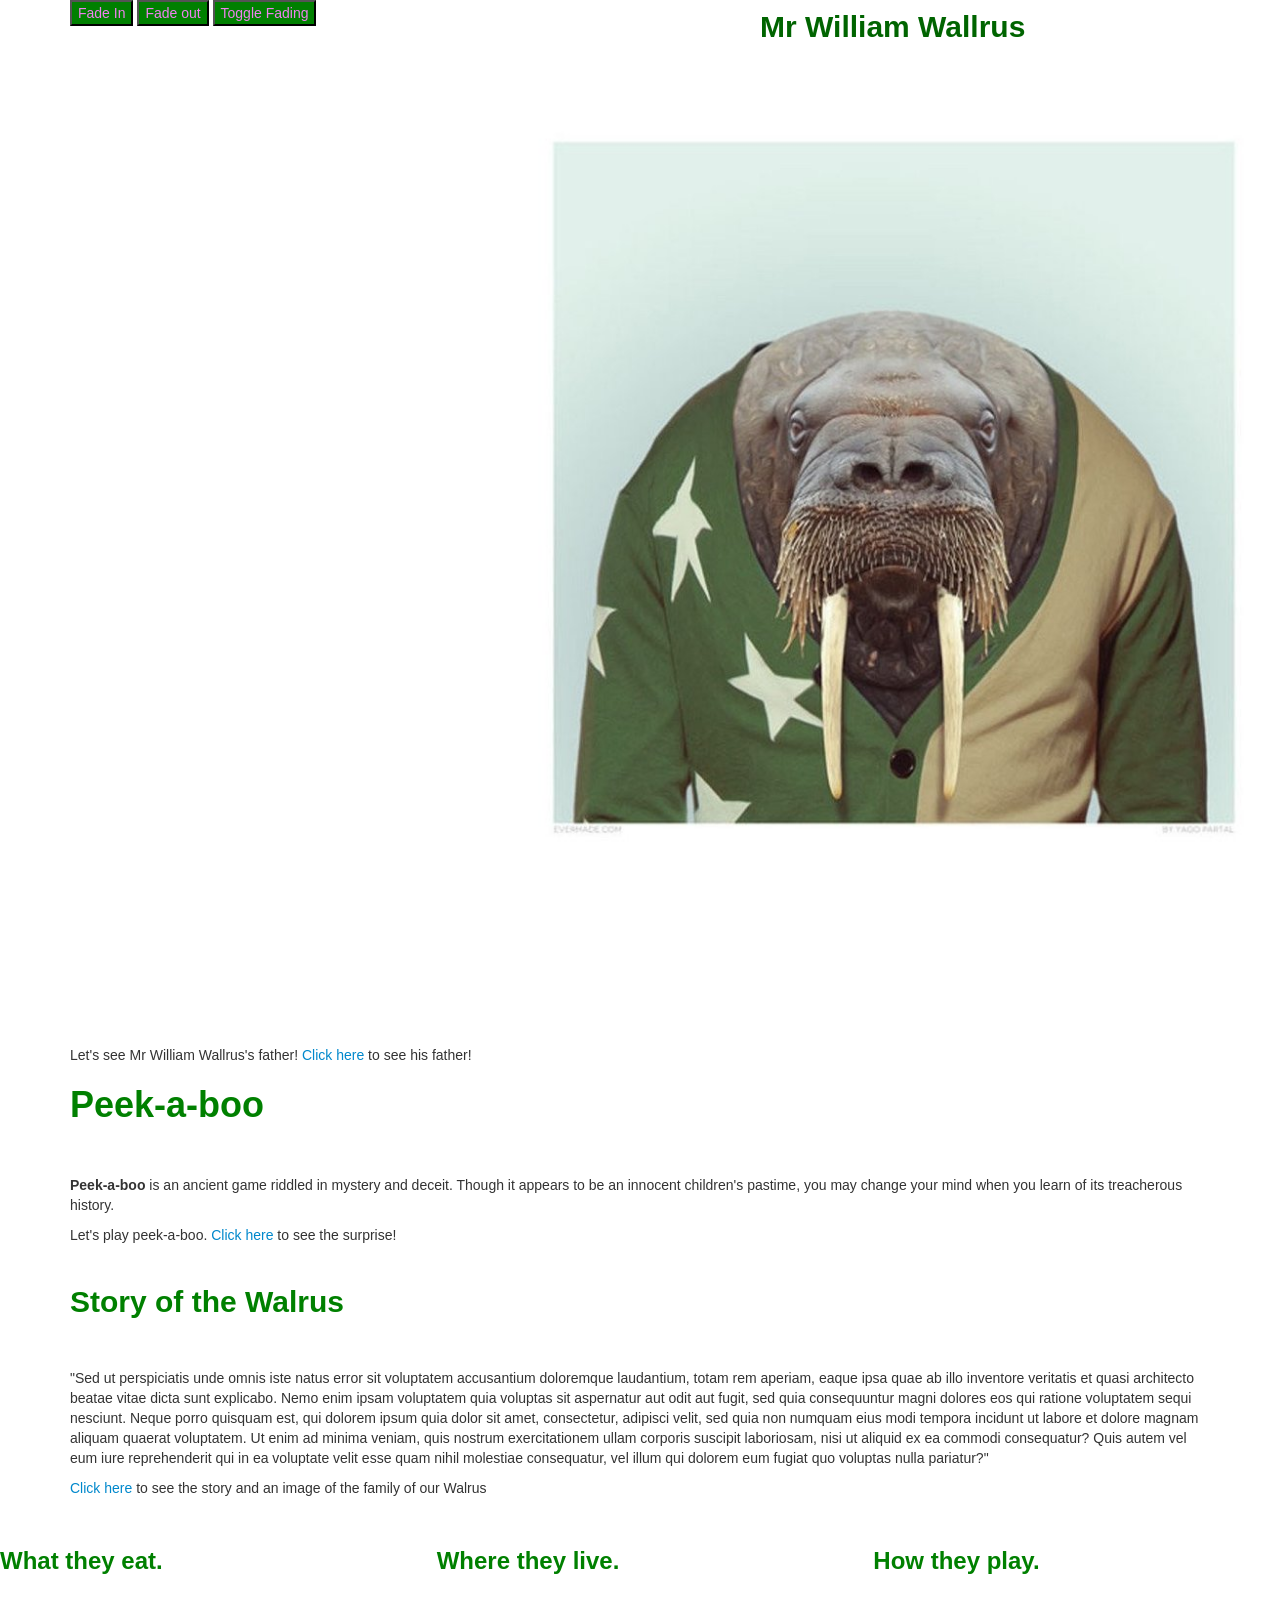
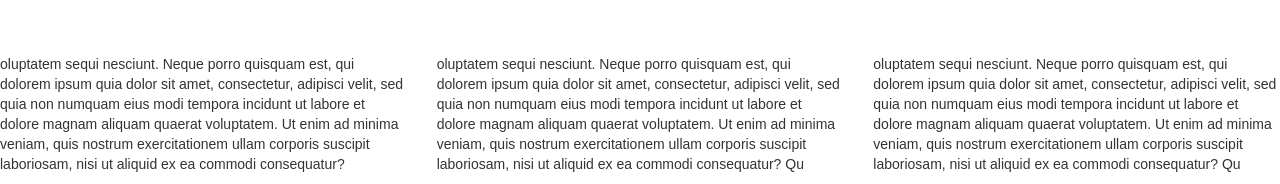
<file: index.html>
<!DOCTYPE html>
<html>
  <head>
    <link href="css/bootstrap.css" rel="stylesheet" type="text/css">
    <link href="css/styles.css" rel="stylesheet" type="text/css">
    <script src="js/jquery-3.3.1.js"></script>
    <script src="js/scripts.js"></script>
    <title>Peek-a-boo</title>
  </head>
  <body>
    <div class="container">
      <div class="row">
        <div class="col-md-4">
          <button id="fade-in">Fade In</button>
          <button id="fade-out">Fade out</button>
          <button id="toggle-fading">Toggle Fading</button>
        </div>
        <div class="col-md-8 ">
            <h5> Mr William Wallrus</h5>
            <img src="img/wpor.jpg" alt="Portrait of a Walrus" height="1000px">
        </div>
      </div>
    </div>
    <div class="container">
      <div class="row">
        <div class="col-md-12">
          <div id="walrus-hiddenH">
            <p>Let's see Mr William Wallrus's father! <span class="clickable3">Click here</span> to see his father!</p>
          </div>
          <div id="walrus-showingH">
            <p>What a handsome walrus! <span class="clickable3">Click here</span> to hide him again.</p>
            <img src="img/walrusp.jpg" alt="walrus picture" height="1000px">
          </div>
            <h1>Peek-a-boo</h1>
            <p><strong>Peek-a-boo</strong> is an ancient game riddled in mystery and deceit. Though it appears to be an innocent
            children's pastime, you may change your mind when you learn of its treacherous history.</p>

            <div id="walrus-hidden">
              <p>Let's play peek-a-boo. <span class="clickable">Click here</span> to see the surprise!</p>
            </div>

            <div id="walrus-showing">
              <p>What a cute walrus! <span class="clickable">Click here</span> to hide her again.</p>
              <img src="img/walrus.jpg" alt="walrus picture" height="200px">
            </div>

          <h2>Story of the Walrus</h2>
            <p>
            "Sed ut perspiciatis unde omnis iste natus error sit voluptatem accusantium doloremque laudantium, totam rem aperiam,
            eaque ipsa quae ab illo inventore veritatis et quasi architecto beatae vitae dicta sunt explicabo. Nemo enim ipsam
            voluptatem quia voluptas sit aspernatur aut odit aut fugit, sed quia consequuntur magni dolores eos qui ratione
            voluptatem sequi nesciunt. Neque porro quisquam est, qui dolorem ipsum quia dolor sit amet, consectetur, adipisci
            velit, sed quia non numquam eius modi tempora incidunt ut labore et dolore magnam aliquam quaerat voluptatem. Ut enim
            ad minima veniam, quis nostrum exercitationem ullam corporis suscipit laboriosam, nisi ut aliquid ex ea commodi
            consequatur? Quis autem vel eum iure reprehenderit qui in ea voluptate velit esse quam nihil molestiae consequatur,
            vel illum qui dolorem eum fugiat quo voluptas nulla pariatur?"</p>

            <div id="text-hidden">
              <p><span class="clickable2">Click here</span> to see the story and an image of the family of our Walrus</p>
            </div>
            <div id="text-showing">
              <p>What a cute Family! <span class="clickable2">Click here</span> to hide again the family of our Walrus</p>
              <h4>Their Story</h4>
              <p>voluptatem sequi nesciunt. Neque porro quisquam est, qui dolorem ipsum quia dolor sit amet, consectetur, adipisci
              velit, sed quia non numquam eius modi tempora incidunt ut labore et dolore magnam aliquam quaerat voluptatem. Ut enim
              ad minima veniam, quis nostrum exercitationem ullam corporis suscipit laboriosam, nisi ut aliquid ex ea commodi
              consequatur? Quis autem vel eum iure reprehenderit qui in ea voluptate velit esse quam nihil molestia
              </p>
              <img src="img/wf.jpg" alt="Family of walrus">
            </div>
          </div>
      </div>
    </div>


      <div class="boxmodel">
        <div class="container2">
          <div class="row">
            <div class="col-md-4" id="col-left">
              <h3 class="boxed-headlines-l">What they eat.</h3>
              <p>oluptatem sequi nesciunt. Neque porro quisquam est, qui dolorem ipsum quia dolor sit amet, consectetur, adipisci
              velit, sed quia non numquam eius modi tempora incidunt ut labore et dolore magnam aliquam quaerat voluptatem. Ut enim
              ad minima veniam, quis nostrum exercitationem ullam corporis suscipit laboriosam, nisi ut aliquid ex ea commodi
              consequatur?
              </p>
          </div>
            <div class="col-md-4" id="col-middle">
              <h3 class="boxed-headlines-m">Where they live.</h3>
              <p>oluptatem sequi nesciunt. Neque porro quisquam est, qui dolorem ipsum quia dolor sit amet, consectetur, adipisci
              velit, sed quia non numquam eius modi tempora incidunt ut labore et dolore magnam aliquam quaerat voluptatem. Ut enim
              ad minima veniam, quis nostrum exercitationem ullam corporis suscipit laboriosam, nisi ut aliquid ex ea commodi
              consequatur? Qu
              </p>
            </div>
            <div class="col-md-4" id="col-right">
              <h3 class="boxed-headlines-r">How they play.</h3>
              <p>oluptatem sequi nesciunt. Neque porro quisquam est, qui dolorem ipsum quia dolor sit amet, consectetur, adipisci
              velit, sed quia non numquam eius modi tempora incidunt ut labore et dolore magnam aliquam quaerat voluptatem. Ut enim
              ad minima veniam, quis nostrum exercitationem ullam corporis suscipit laboriosam, nisi ut aliquid ex ea commodi
              consequatur? Qu
              </p>
            </div>
          </div>
        </div>
      </div>

    </div>
</body>

</html>
</file>
<file: css/styles.css>
#walrus-showing {
  display: none;
}

.clickable {
  cursor: pointer;
  color: #0088cc;
}

.clickable:hover {
  text-decoration: underline;
}

#text-showing {
  display: none;
}


.clickable2 {
  cursor: pointer;
  color: #0088cc;
}

.clickable2:hover {
  text-decoration: underline;
}

#walrus-showingH {
  display: none;
}
.clickable3 {
  cursor: pointer;
  color: #0088cc;
}

.clickable3:hover {
  text-decoration: underline;
}

#fade-in {
  color: violet;
  background-color: green;
}

#fade-out {
  color: violet;
  background-color: green;
}

#toggle-fading {
  color: violet;
  background-color: green;
}

h1 {
  color: green;
  font-weight: bold;
  padding-bottom: 40px;

}

h2 {
  color: green;
  font-weight: bold;
  padding-top: 20px;
  padding-bottom: 40px;
}

[class^="boxed-headlines"] {
  margin-top: 40px;
  margin-bottom: 40px;


}
h3 {
  color: green;
  font-weight: bold;
  padding-bottom: 40px;

}

h5 {
  margin-bottom: 2px;
  margin-left: 300px;
  font-size: 30px;
  font-weight: bold;
  color: darkgreen;

}
.img-head {

  font-size: 20px;
  padding-top: 20px;
}
.img-head p {
  padding-bottom: 8px;
}
</file>
